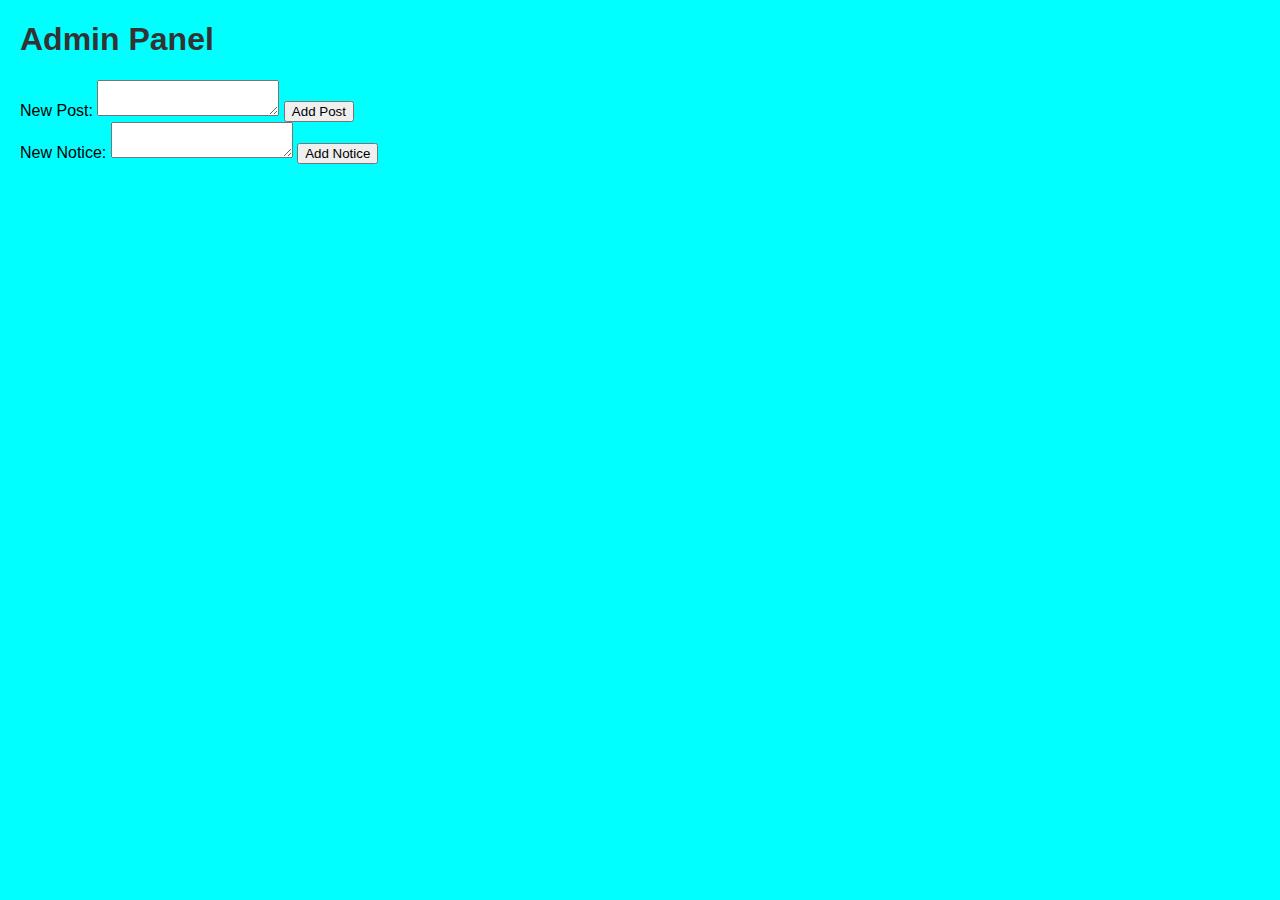
<file: admin.html>
<!DOCTYPE html>
<html lang="en">
<head>
    <meta charset="UTF-8">
    <meta name="viewport" content="width=device-width, initial-scale=1.0">
    <title>Admin Panel</title>
    <link rel="stylesheet" href="styles/style.css">
</head>
<body>
    <h1>Admin Panel</h1>
    <form id="postForm">
        <label for="postContent">New Post:</label>
        <textarea id="postContent" required></textarea>
        <button type="submit">Add Post</button>
    </form>
    <form id="noticeForm">
        <label for="noticeContent">New Notice:</label>
        <textarea id="noticeContent" required></textarea>
        <button type="submit">Add Notice</button>
    </form>
    <script src="scripts/drive.js"></script>
    <script>
        const FILE_ID = 'https://drive.google.com/file/d/1XGEa9E-Cqs-JwQa1gizOCMecesXnECKh/view';

        // Add a post
        document.getElementById('postForm').addEventListener('submit', async (e) => {
            e.preventDefault();
            const content = document.getElementById('postContent').value;
            const data = await fetchData(FILE_ID);
            if (data) {
                data.posts.push({ username: 'Admin', content });
                await updateData(FILE_ID, data);
                alert('Post added!');
            }
        });

        // Add a notice
        document.getElementById('noticeForm').addEventListener('submit', async (e) => {
            e.preventDefault();
            const content = document.getElementById('noticeContent').value;
            const data = await fetchData(FILE_ID);
            if (data) {
                data.notices.push({ content });
                await updateData(FILE_ID, data);
                alert('Notice added!');
            }
        });
    </script>
</body>
</html>
</file>
<file: styles/style.css>
body {
    font-family: Arial, sans-serif;
    margin: 20px;
    background-color: aqua;
}

h1 {
    color: #333;
}

h2 {
    color: #555;
    margin-bottom: 10px;
}

#posts, #notices {
    margin-bottom: 30px;
}

.post, .notice {
    margin-bottom: 20px;
    padding: 15px;
    border: 1px solid #ddd;
    border-radius: 5px;
    background-color: #f9f9f9;
}

.post p, .notice p {
    margin: 0;
}

.post strong {
    color: #007BFF;
}

a {
    display: inline-block;
    margin-top: 20px;
    padding: 10px 20px;
    background-color: #007BFF;
    color: white;
    text-decoration: none;
    border-radius: 5px;
}

a:hover {
    background-color: #0056b3;
}
</file>
